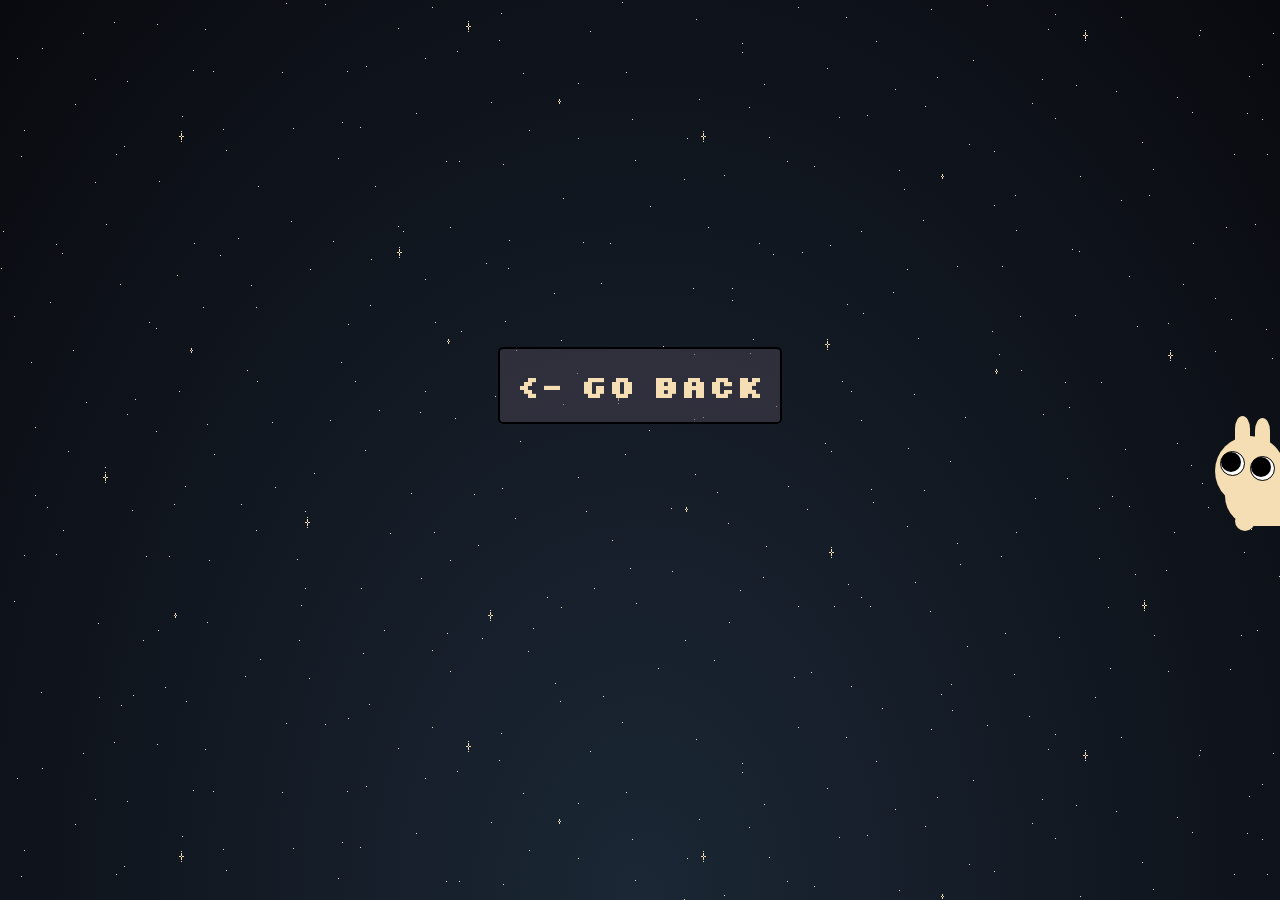
<file: goodbye.html>
<!DOCTYPE html>
<html lang="en">
<head>
  <meta charset="UTF-8">
  <meta name="viewport" content="width=device-width, initial-scale=1.0">
  <link rel="stylesheet" href="src/style.css">
  <title>૮꒰ ˶• ༝ •˶꒱ა ♡ Bye</title>
</head>
<body>
  <div class="no">
    <h4><a href="index.html">
      <- Go Back
    </a></h4>
    <div class="hase">
      <div class="hear1"></div>
      <div class="hear2"></div>
      <div class="eye1"><div class="p1"></div></div>
      <div class="eye2"><div class="p2"></div></div>
      <div class="hhead"></div>
      <div class="hbody"></div>
      <div class="hbun"></div>
      <div class="hleg1"></div>
      <div class="hleg2"></div>
    </div>
  </div>

  
</body>
</html>
</file>
<file: src/style.css>
@import url("https://fonts.googleapis.com/css2?family=Silkscreen:wght@400;700&display=swap");
* {
  padding: 0;
  margin: 0;
  box-sizing: border-box;
  font-family: "Silkscreen", sans-serif;
  list-style: none;
}
a,
a:visited,
a:active {
  text-decoration: none;
  color: wheat;
}
body {
  background: url(images/sterne.gif),
    radial-gradient(ellipse at bottom, #1b2735, #090a0f);
  min-height: 100vh;
  display: flex;
  flex-direction: column;
  justify-content: center;
  align-items: center;
}
/* -----Navigation-----  */
nav {
  display: flex;
  gap: 50px;
  margin-bottom: -3px;
}
.e1,
.e2 {
  background: wheat;
  height: 80px;
  width: 60px;
  border-radius: 30px 30px 0px 0px;
}
.e2 {
  background: #aca18c;
}
.e1:hover,
.e2:hover {
  animation: wiggle 0.5s ease-in-out infinite;
}
/* -----Body-----  */

.body {
  width: 550px;
  background-color: wheat;
  display: flex;
  flex-direction: column;
  gap: 0.5em;
  padding: 0.5rem;
  border-radius: 5px;
  box-shadow: 7px 10px 3px;
  z-index: 1;
}
/* -----Header-----  */

.header {
  height: 250px;
  background: url(images/sterne.gif), #131a24;
  border-radius: 5px;
  position: relative;
}
.header .bunnyback {
  position: absolute;
  bottom: 0;
  left: 0;
  height: 170px;
  opacity: 0.5;
}
.header .moon {
  position: absolute;
  right: 60px;
  top: 30px;
  animation: float 3s ease-in-out infinite;
}
.header .continue {
  display: flex;
  color: wheat;
  padding: 5px 20px;
  border: 2px solid black;
  border-radius: 5px;
  background-color: #4d455580;
  backdrop-filter: blur(10px);
  width: 95%;
  position: absolute;
  bottom: 5px;
  left: 50%;
  transform: translate(-50%);
}
.yn {
  display: flex;
  flex-direction: column;
  align-items: last baseline;
  font-size: 1.3em;
  gap: 0.5em;
  width: 100%;
  margin: 0.3em;
  position: relative;
}
.open1:hover,
.yn p:hover {
  background-color: black;
  border-radius: 5px;
}
.open1:hover::before,
.yn p:hover::before {
  content: ">";
  position: absolute;
  right: 50px;
}

/* -----Open-----  */

input[type="checkbox"] {
  display: none;
}
#open1:checked ~ .info {
  display: block;
}
/* -----Info-----  */

.info {
  display: none;
  background-color: #131a24;
  border-radius: 5px;
}
.infowrapper {
  display: grid;
  padding: 0.5em;
  gap: 0.5em;
  grid-template-columns: 1fr 2fr 2fr;
  grid-template-rows: 1fr 1fr 1fr fr;
  grid-template-areas:
    "header header header"
    "pic2 ID pic1"
    "trending trending profile"
    "cv cv cv"
    "footer footer footer";
}
.grid {
  color: wheat;
  background-color: #4d455580;
  border-radius: 5px;
  border: 2px solid black;
}
.grid h2,
h3 {
  font-weight: 400;
  letter-spacing: 0.1px;
}
.grid-1 {
  grid-area: header;
  padding: 0.5em 1em;
}
.grid-1 .welcome {
  margin: auto;
  display: flex;
  flex-direction: column;
}
.grid-1 p {
  font-size: 0.8rem;
}
.grid-1 h2 {
  align-self: center;
  text-align: center;
  font-size: 1.2rem;
  margin-bottom: 0.5rem;
  width: 80%;
  border-bottom: 2px solid black;
}
.grid-1 a {
  text-align: right;
  font-size: 0.9rem;
  background-color: black;
  padding: 0.3rem;
  margin-top: 0.5em;
}
.grid-2 {
  grid-area: trending;
  padding: 0.3em;
}
.grid-2 h3 {
  color: wheat;
  background: black;
  border-radius: 5px;
  text-align: center;
  border: 2px solid black;
}
.grid-2 .socialmedia {
  display: flex;
  margin-top: 0.7rem;
  justify-content: space-evenly;
}
.grid-2 i {
  font-size: 2rem;
  padding: 0.5rem;
  border: 2px solid black;
  border-radius: 50%;
}
.grid-2 i:hover {
  background-color: black;
}
.grid-3 {
  grid-area: pic1;
  display: flex;
  justify-content: center;
  align-items: start;
  overflow: hidden;
  background: black;
}
.grid-4 {
  grid-area: ID;
  padding: 0.3em;
}
.grid-4 p {
  display: flex;
  flex-direction: column;
  justify-content: space-evenly;
  font-size: 0.8em;
}
.grid-4 span {
  width: 100%;
  margin: 0.2em 0;
  background-color: black;
  padding: 0.3em;
  border-radius: 5px;
}

.grid-5 {
  grid-area: pic2;
  display: flex;
  justify-content: center;
  align-items: center;
  background-color: black;
}
.star {
  animation: float 3s ease-in-out infinite;
  animation-delay: 1s;
  background: radial-gradient(circle, #f5deb34c 0%, #ffffff00 50%);
}
.grid-6 {
  grid-area: profile;
  font-size: 0.7rem;
  display: flex;
  flex-direction: column;
  justify-content: space-between;
  padding: 0.3em 0.5em;
}
.grid-6 h3 {
  font-size: 0.9rem;
  text-align: center;
  align-self: center;
  border-bottom: 2px solid black;
  width: 70%;
}
.grid-6 ul {
  margin: auto;
  width: 80%;
}
.grid-6 ul li {
  display: flex;
  justify-content: space-between;
}
.grid-6 ul li span::before {
  content: ". . . .";
  font-size: 0.5rem;
}
.grid-7 {
  grid-area: cv;
  padding: 0.5em 1em;
}
.grid-7 .infos {
  margin: auto;
  display: flex;
  flex-direction: column;
}
.grid-7 p {
  font-size: 0.8rem;
}
.grid-7 .datum {
  text-align: right;
}
.grid-7 .institute {
  margin-top: 1rem;
  padding: 0.5rem;
  color: #000000;
  background-color: wheat;
}
.grid-7 .bes {
  font-size: 0.7rem;
}
.grid-7 li {
  list-style: disc;
  font-size: 0.8rem;
  padding-bottom: 0.5rem;
}
.grid-7 ul {
  margin: 1rem 0 1rem 1rem;
}
.grid-7 h2 {
  font-size: 1.2rem;
  background-color: #000000;
}
.grid-7 h1 {
  margin-top: 1rem;
  margin-bottom: 1rem;
}

.grid-8 {
  grid-area: footer;
  padding: 0.5rem;
  font-size: 0.7rem;
  background-color: black;
  text-align: center;
}
/* -----SEITE 2 Banner-----  */
.banner {
  height: 100px;
  background: url(images/sterne.gif) center;
  background-color: #000000;
  border-radius: 5px;
  position: relative;
}
.banner .moon {
  height: 50px;
  position: absolute;
  right: 10px;
  top: 10px;
  animation: float 3s ease-in-out infinite;
}

/* -----Important-----  */
.important {
  background-color: #131a24;
  border-radius: 5px;
  padding: 0.5em;
}
.important .aboutme {
  color: wheat;
  padding: 0.5em 1em;
  background-color: #4d455580;
  border-radius: 5px;
  border: 2px solid black;
  display: flex;
  flex-direction: column;
}
.aboutme h2 {
  font-weight: 400;
  letter-spacing: 0.1px;
  align-self: center;
  text-align: center;
  font-size: 1.2rem;
  margin-bottom: 0.5rem;
  width: 80%;
  border-bottom: 2px solid black;
}
.aboutme p {
  font-size: 0.8rem;
  padding: 0.4rem;
}
/* -----Open 2-----  */
.important span {
  background-color: black;
  border-radius: 5px;
}
.important a {
  text-align: right;
  font-size: 0.9rem;
  background-color: black;
  padding: 0.3rem;
  margin-top: 0.5em;
}

.important label {
  background: black;
  color: wheat;
  display: block;
  margin: 0.3em 0;
  padding: 0 0.3em;
  font-size: 1.2em;
  border: 2px solid black;
  border-radius: 5px;
  position: relative;
}
.important label::after {
  content: ">";
  transition: transform 0.3s ease;
  display: inline-block;
  position: absolute;
  right: 10px;
}
#like:checked + .likelabel::after,
#dislike:checked + .dislikelabel::after {
  transform: rotate(90deg);
}
#like:checked ~ .like,
#dislike:checked ~ .dislike {
  display: grid;
}
/* -----Like + Dislike-----  */
.like {
  display: none;
  width: 100%;
  height: 100%;
  grid-template-columns: 1fr 4fr;
  padding: 0.5em;
  gap: 0.5em;
}
.important .stern {
  display: flex;
  justify-content: center;
  align-items: center;
  background-color: black;
  border-radius: 5px;
}
section p {
  padding: 0 0.5em;
  font-size: 0.8rem;
}
section span {
  display: inline-flex;
  justify-content: center;
  align-items: center;
  width: 2em;
  height: 2em;
  margin: 0.3em 0;
}
/* -----Seite No / Hase-----  */
.no {
  width: 100vw;
  height: 100vh;
  display: flex;
  flex-direction: column;
  justify-content: center;
  align-items: center;
  overflow: hidden;
}
.no a {
  color: wheat;
  font-size: 2rem;
  background-color: #4d455580;
  border-radius: 5px;
  padding: 0.5em;
  border: 2px solid black;
}
.no a:hover {
  background-color: black;
}
.hase {
  width: 130px;
  height: 130px;
  position: relative;
  animation: move 2s linear infinite;
  right: -50%;
}
.hase div {
  background-color: wheat;
  position: absolute;
}
.hear1 {
  top: 10px;
  left: 20px;
  width: 15px;
  height: 25px;
  border-radius: 50% 50% 0 0;
}
.hear2 {
  top: 12px;
  left: 40px;
  width: 15px;
  height: 25px;
  border-radius: 50% 50% 0 0;
}
.hase .eye1,
.hase .eye2 {
  top: 45px;
  left: 5px;
  background: white;
  border: 1px solid black;
  z-index: 1;
  width: 25px;
  height: 25px;
  border-radius: 50%;
}
.hase .eye2 {
  top: 50px;
  left: 35px;
}
.eye1 .p1,
.eye2 .p2 {
  background-color: black;
  width: 20px;
  height: 20px;
  border-radius: 50%;
}
.p1 {
  animation: orbit 1s linear infinite;
}
.p2 {
  animation: orbit 1s linear infinite;
  animation-delay: 0.5s;
}
.hhead {
  top: 30px;
  width: 70px;
  height: 70px;
  border-radius: 40px;
}
.hbody {
  top: 60px;
  left: 10px;
  width: 90px;
  height: 60px;
  border-radius: 30px;
}
.hbun {
  top: 50px;
  left: 85px;
  width: 40px;
  height: 40px;
  border-radius: 50%;
}
.hleg1 {
  top: 105px;
  left: 20px;
  width: 20px;
  height: 20px;
  border-radius: 20px;
}
.hleg2 {
  top: 105px;
  left: 70px;
  width: 20px;
  height: 20px;
  border-radius: 20px;
}

/* -----Antimation-----  */

@keyframes wiggle {
  0% {
    transform: translateX(0) rotate(0deg);
  }
  25% {
    transform: translateX(-5px) rotate(-5deg);
  }
  50% {
    transform: translateX(5px) rotate(5deg);
  }
  75% {
    transform: translateX(-5px) rotate(-5deg);
  }
  100% {
    transform: translateX(0) rotate(0deg);
  }
}
@keyframes textband {
  0% {
    transform: translateX(100%);
  }
  100% {
    transform: translateX(-100%);
  }
}
@keyframes float {
  0% {
    transform: translateY(0);
  }
  50% {
    transform: translateY(-5px);
  }
  100% {
    transform: translateY(0);
  }
}
@keyframes move {
  0% {
    top: 0;
    animation-timing-function: ease-in;
  }
  16%,
  48%,
  78% {
    top: 190px;
    animation-timing-function: ease-out;
  }
  32% {
    top: 50px;
    animation-timing-function: ease-in;
  }
  62% {
    top: 100px;
    animation-timing-function: ease-in;
  }
  90% {
    top: 150px;
    animation-timing-function: ease-in;
  }
  100% {
    top: 190px;
    animation-timing-function: ease-out;
    right: 50%;
  }
}
@keyframes orbit {
  0% {
    transform: rotate(0deg) translateX(2px) rotate(0deg);
  }
  25% {
    transform: rotate(90deg) translateX(2px) rotate(-90deg);
  }
  50% {
    transform: rotate(180deg) translateX(2px) rotate(-180deg);
  }
  75% {
    transform: rotate(270deg) translateX(2px) rotate(-270deg);
  }
  100% {
    transform: rotate(360deg) translateX(2px) rotate(-360deg);
  }
}

/* -----Media-----  */

@media screen and (max-width: 768px) {
  body {
    min-height: 100vh;
    display: flex;
    flex-direction: column;
    justify-content: start;
    margin-top: 20px;
  }
  .body {
    width: 95%;
  }
  .header {
    margin: auto;
    width: 100%;
    height: 200px;
  }
  .info {
    width: 100%;
    height: 100%;
  }
  .infowrapper {
    display: grid;
    padding: 0.5em;
    gap: 0.5em;
    grid-template-columns: 1fr 1fr;
    grid-template-rows: 1fr 1fr;
    grid-template-areas:
      "header header"
      "ID pic1"
      "trending profile"
      "cv cv"
      "footer footer";
  }
  .grid-5 {
    display: none;
  }
  .grid-6 {
    font-size: 0.6rem;
  }
  .grid-6 ul {
    width: 100%;
  }
  .grid-6 ul li span::before {
    content: "";
  }

  .grid-7 p {
    font-size: 0.7rem;
  }
  .grid-7 .bes {
    font-size: 0.7rem;
  }
  .grid-7 li {
    font-size: 0.7rem;
  }
  .grid-7 h2 {
    font-size: 1rem;
  }
  .grid-7 h1 {
    font-size: 1.2rem;
  }
}
</file>
